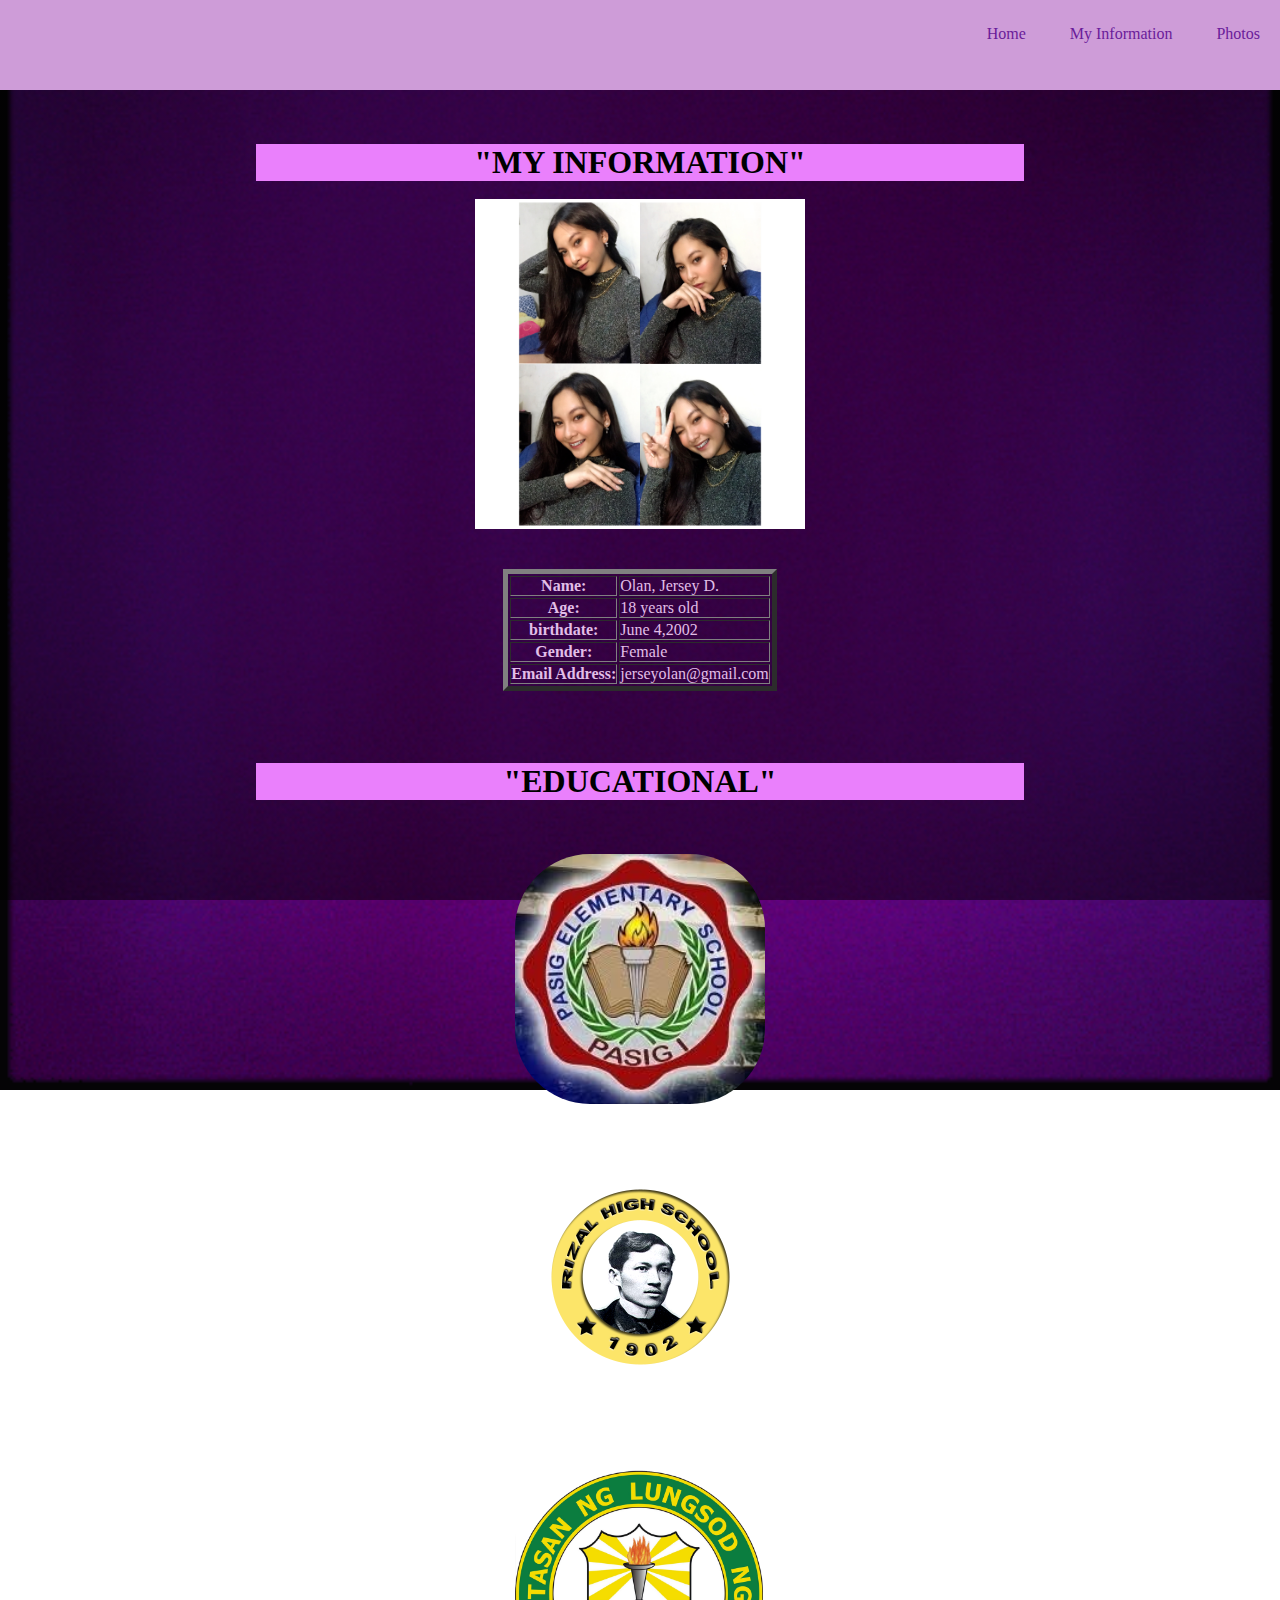
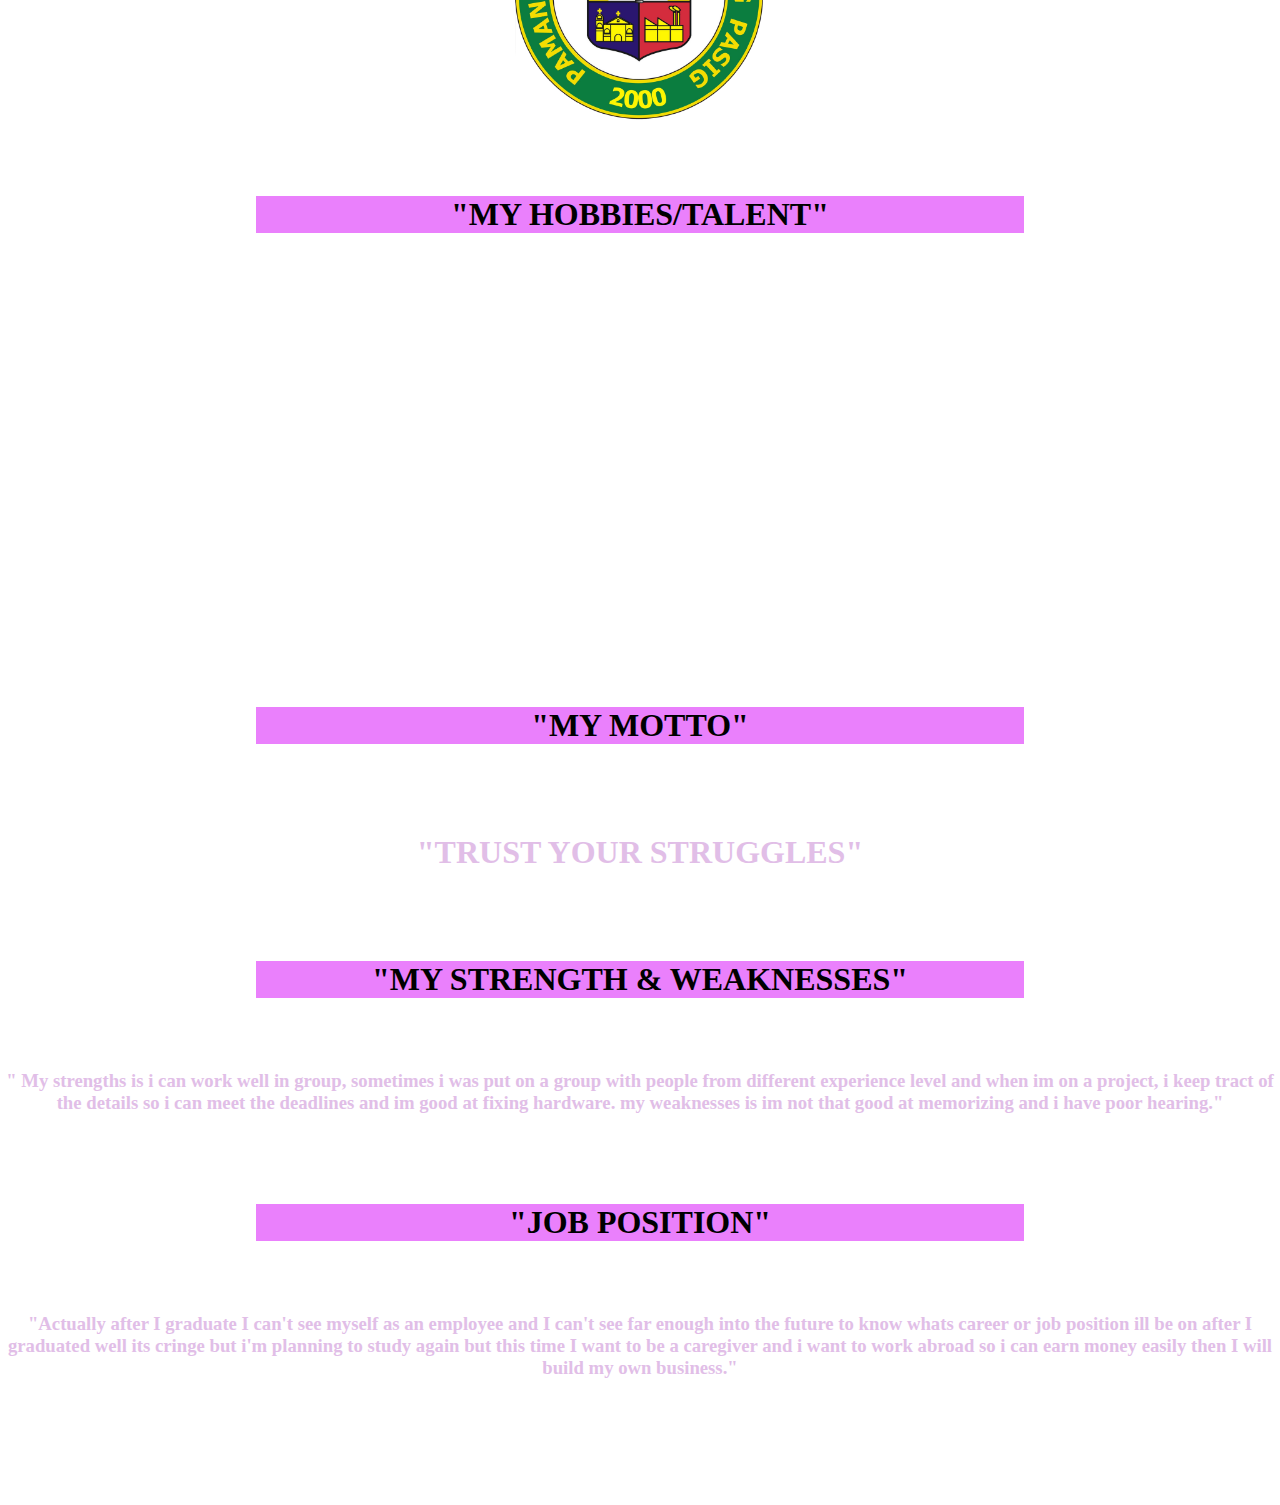
<file: information.html>
<!DOCTYPE html>
<html>
<head>
	<title> My personal Portfolio</title>
	<link rel="stylesheet" type="text/css" href="css/style2.css">
</head>                                                                                                                        
<body>
	<header>
		<div class="main">		
			<ul>
				<li class="Home"><a href="index.html">Home</a></li>
				<li><a href="information.html">My Information</a></li>
				<li><a href="photo.html">Photos</a></li>
				
			</ul>
		</div>
		
	</header>
	<br>
	<br>
	<Br>
	<center><font color="#000"><h1  style="background-color: #EA80FC; width: 60%;">"MY INFORMATION"</h1></font></center> 
	
    <br>
	<div class="square">
<center><a href="ME/gandaga.jpeg"><img src="ME/gandaga.jpeg" width="330px" height="330px"></center></a>
<br>
<br>
<center><font color="#E1BEE7"><table border=5</font>
  <tr>
    <th>Name:</th>
    <td>Olan, Jersey D.</td>
  </tr>
  <tr>
    <th>Age:</th>
    <td>18 years old</td>
  </tr>
  <tr>
    <th>birthdate:</th>
    <td> June 4,2002</td>
  </tr>
   <tr>
    <th>Gender:</th>
    <td>Female</td>
  </tr>
   <tr>
    <th>Email Address:</th>
    <td>jerseyolan@gmail.com</td>
  </tr>
</table>
</center>

<br>
<br>
<br>
<br>
	
	<center><font color="#000"><h1  style="background-color: #EA80FC; width: 60%;">"EDUCATIONAL"</h1></font></center>
<br>	
<br>
<br>
	
<div class="rounded">
<center><a href="school/elem.jpg"><img src="school/elem.jpg" width="250px" height="250px"></center></a>
<br>
<br>	
<br>
<div class="rounded">
<center><a href="school/rhs.png"><img src="school/rhs.png" width="250px" height="250px"></center></a>
<br>
<br>
<br>
<div class="rounded">
<center><a href="school/plp.png"><img src="school/plp.png" width="250px" height="250px"></center></a>
<br>
<br>
<br>
<br>

	<center><font color="#000"><h1  style="background-color: #EA80FC; width: 60%;">"MY HOBBIES/TALENT"</h1></font></center> 
	
	</body>
	</html>	
	<html lang="en">
<head>
	<meta charset="UTF-8">
	<title>Mega menu</title>
	<link rel="stylesheet" href="css/mega.css">
</head>
<body>
	<br>
	<br>
	<Br>
<div class="wrapper">
	<div class="mega_menu">
		<ul>
			<li><a href="#">Diving</a>
			<div class="sub_menu">
					<div class="col">
						<a href="ME/zzz.jpg"><img src="ME/zzz.jpg" ></a>
					</div>
					<div class="col">
						<a href="ME/xxx.jpg"><img src="ME/xxx.jpg" ></a>
					</div>
					<div class="col">
						<a href="ME/ccc.jpg"><img src="ME/ccc.jpg" ></a>
					</div>
					<div class="col">
						<a href="ME/vvv.jpg"><img src="ME/vvv.jpg" ></a>
					</div>
					<div class="col">
						<a href="ME/bbb.jpg"><img src="ME/bbb.jpg" ></a>
					</div>
				</div>
				
			
				<li><a href="#">MY ARTS</a>
			<div class="sub_menu">
					<div class="col">
						<a href="arts/yyy.jpeg"><img src="arts/yyy.jpeg" ></a>
					</div>
					<div class="col">
						<a href="arts/ppp.jpeg"><img src="arts/ppp.jpeg" ></a>
					</div>
					<div class="col">
						<a href="arts/ooo.jpeg"><img src="arts/ooo.jpeg" ></a>
					</div>
					<div class="col">
						<a href="arts/uuu.jpeg"><img src="arts/uuu.jpeg" ></a>
					</div>
					<div class="col">
						<a href="arts/iii.jpeg"><img src="arts/iii.jpeg" ></a>
					</div>
				</div>
			</li>
			
			</li>
		</ul>
	</div>
</div>

</body>
</html>
			
			</div>	
			</li>
			</li>
			
			</li>
		</ul>
	</div>
</div>

</body>
</html>
<br>
<br>
<br>
<br>
<br>
<br>
<br>
<br>
<br>
<br>
<br>
<br>
<br>
<br>
<br>
<br>
<br>
<br>
<br>
<br>

<center><font color="#000"><h1  style="background-color: #EA80FC; width: 60%;">"MY MOTTO"</h1></font></center> 
<br>
<br>
<br>
<br>
<br>

<center><font color="#E1BEE7"><h1>"TRUST YOUR STRUGGLES"</h1></center>
<br>
<br>
<br>
<br>
<br>	

<center><font color="#000"><h1  style="background-color: #EA80FC; width: 60%;">"MY STRENGTH & WEAKNESSES"</h1></font></center> 
<br>
<br>
<br>
<br>
<center><font color="#E1BEE7"><h3>"	My strengths is i can work well in group, sometimes i was put on a group with people from different experience level and when im on a project, 
i keep tract of the details so i can meet the deadlines and im good at fixing hardware.
 my weaknesses is im not that good at memorizing and i have poor hearing."</h3></center>
<br>
<br>
<br>
<br>
<br>


<center><font color="#000"><h1  style="background-color: #EA80FC; width: 60%;">"JOB POSITION"</h1></font></center> 
<br>
<br>
<br>
<br>

<center><font color="#E1BEE7"><h3>"Actually after I graduate I can't see myself as an employee and I can't see far enough into the future to know whats career or job position ill be on after I graduated well its cringe 
but i'm planning to study again but this time I want to be a caregiver and i want to work abroad so i can earn money
 easily then I will build my own business."</h3></center>

<br>
<br>
<br>
<br>
<br>
<br>
<br>
</file>
<file: css/style2.css>
body{
	margin: 0;
	padding: 0;
	font-family: sign painter;
	

    background-image: linear-gradient(rgba(0,0,0,0.5),rgba(0,0,0,0.5)),url(../bg/gif3.gif);
  	width: 100%;
	height: 90vh;
	background-repeat: no-repeat;
	background-position: center center;
	background-size: cover;
	background-attachment: fixed;
}


header{
	height: 10vh;
	background-color: #CE9CD8;
	background-size: cover;
	background-position: center;
}
ul{
	float: right;
	list-style-type: none;
	margin-top: 25px;
	
	
	
}
ul li{
	display: inline-block;
}
ul li a{
	text-decoration: none;
	color: #6A1B9A;
	padding: 5px 20px;
	border: 1px solid #transparent;
	transition: 0.6s ease;
}
ul li a:hover{
	background-color: #F5E1DF;
	color: 000;
}
.content{
  position: absolute;
  top: 20%;
  left: 50%;
  transform: translate(-50%,-50%);
  color: #EA80FC;
z-index: -1;
  width: 100%;
  text-align: center;
}
.content .header{
  font-size: 50px;
  font-weight: 700;
}
.content p{
  font-size: 30px;
  font-size: 30px;
  font-weight: 700;
}
.center {
  display: block;
  margin-left: auto;
  margin-right: auto;
  width: 50%;
}
.rounded img{
	border-radius:30%;
	top: 50%;
}
.icons{
  width: 100%;
  height: 40px;
  text-align: center;
  position: absolute;
  bottom: 85px;
  line-height: 40px;
  display: flex;
  align-items: center;
  justify-content: center;
  top: 85%;

}

 .icons a{
  height: 100%;
  width: 40px;
  display: block;
  margin: 0 5px;
  font-size: 30px;
  color: #7B1FA2;
  background: #EA80FC;
  border-radius: 5px;
  border: 1px solid #383838;
  transition: all 0.3s ease;
  
}
.icons a:hover{
  background: #ffffff;
}
.icons a:first-child{
  margin-left: 0px;
</file>
<file: css/mega.css>
*{
	margin: 0;
	padding: 0;
	box-sizing: border-box;
	list-style: none;
	font-family: sign painter;
}



.wrapper{
	width: 100%;
}

.mega_menu{
	width: 100%;
	height: 60px;
}

.mega_menu ul{
	width: 100%;
	height: 100%;
	
	text-align: center;
	line-height: 59px;
	position: relative;
}

.mega_menu ul li{
	display: inline-block;
	margin: 0 15px;
	padding: 0 15px;
}

.mega_menu ul li a{
	text-decoration: none;
	color: #fff;
	text-transform: uppercase;
	font-weight: bold;
	letter-spacing: 5px;
	font-size: 15px;
	display: block;
}

.wrapper .banner_img img{
	width: 100%;
	height: 500px;
}

.mega_menu ul li .sub_menu{
	position: absolute;
	background: #BA68C8;
	width: 100%;
	left: 0;
	top: 75px;
	padding: 5px 20px;
	display: flex;
	justify-content: space-around;
	visibility: hidden;
	line-height: 0px;
}




.mega_menu ul li:hover a{
	color: #6A1B9A;
	background-color: #F5E1FD
	
}	

.mega_menu ul li:hover .sub_menu{
	visibility: visible;
}

.mega_menu ul li .sub_menu .col img{
	width: 200px;
	height: 180px;
	display: block;
}
</file>
